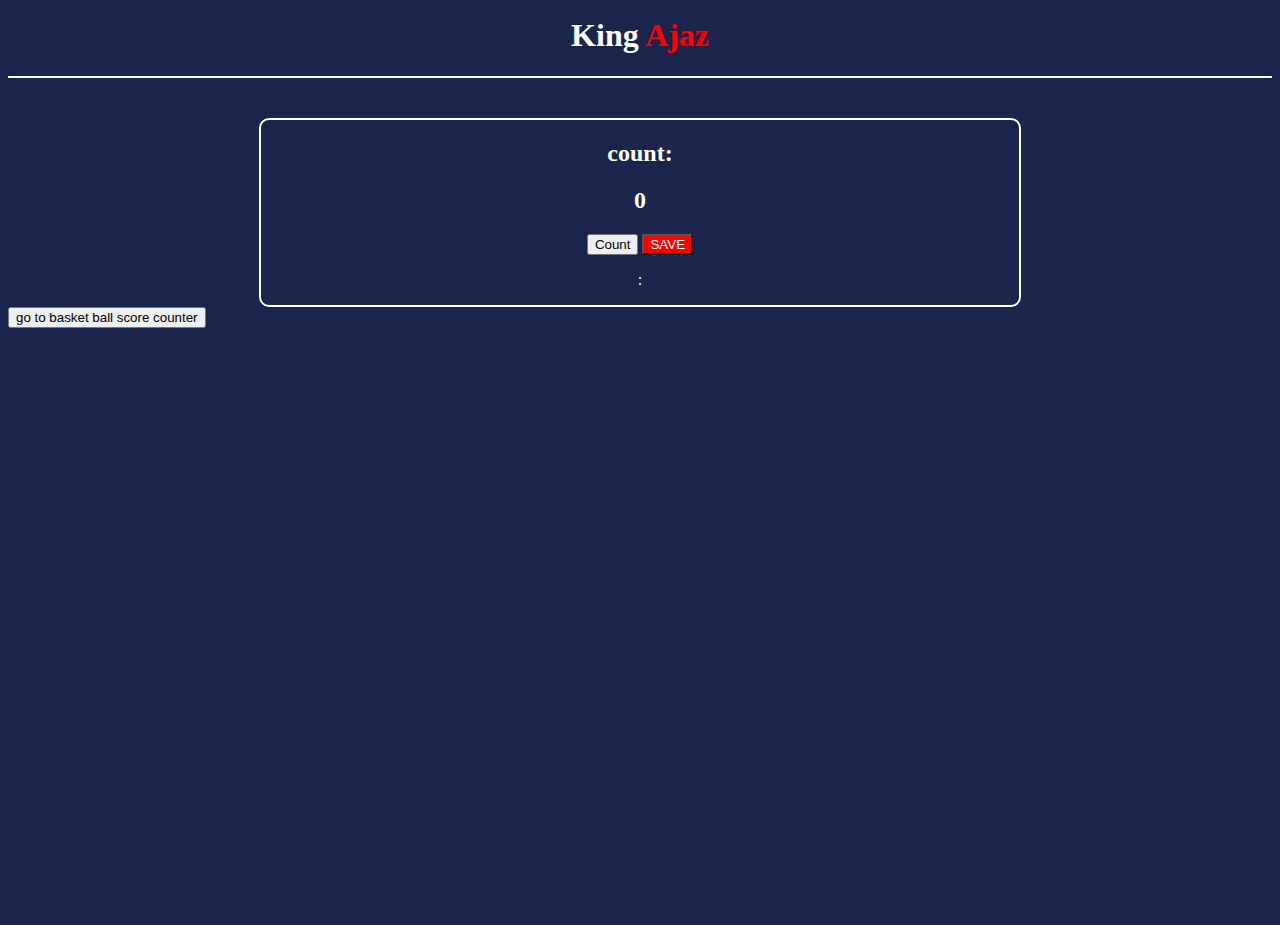
<file: index.html>
<!DOCTYPE html>
<html lang="en">
<head>
    <meta charset="UTF-8">
    <meta http-equiv="X-UA-Compatible" content="IE=edge">
    <meta name="viewport" content="width=device-width, initial-scale=1.0">
    <title>KingAjaz</title>
    <link rel="stylesheet" href="count.css">
</head>
<body>
    <div class="king">
        <h1>King <span>Ajaz</span></h1>
    </div>
    <div class="counterapp">
        <h2>count:</h2> 
        <h2 id="counter">0</h2>
        <button id="increment" onclick="increase()">Count</button>
        <button id="savebutton" onclick="save()">SAVE</button>
        <p id="savehere">: </p>
    </div>
    <a href="basket.html"><button>go to basket ball score counter</button></a>
    <script src="index.js"></script>
</body> 
</html>
</file>
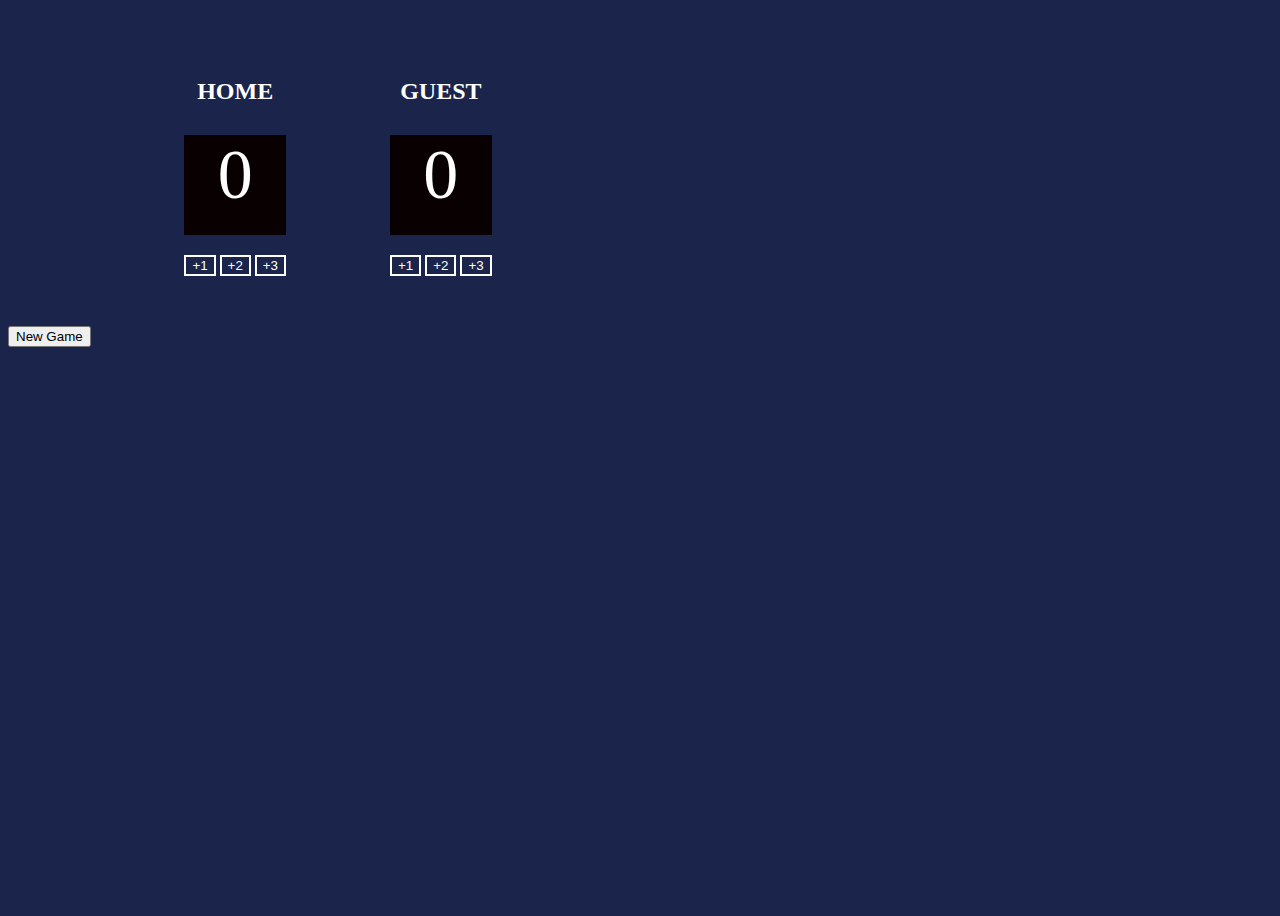
<file: basket.html>
<!DOCTYPE html>
<html lang="en">
<head>
    <meta charset="UTF-8">
    <meta http-equiv="X-UA-Compatible" content="IE=edge">
    <meta name="viewport" content="width=device-width, initial-scale=1.0">
    <title>KingAjaz</title>
    <link rel="stylesheet" href="count.css">
</head>
<body>
  <!-- <img src="APPAREL.png" alt="logo" width="100px" height="100px">
  <h2>Logo Image</h2>
  <button onclick="buttonR()" >Purchase -$149</button>
  <p id="error"></p>   -->
  <main>
    <div class="all">
        <div id="homed">
            <h2>HOME</h2>
            <div id="score">
                <p id="home-el">0</p>
            </div>
            <button class="plus" onclick="plus1()">+1</button>
            <button class="plus" onclick="plus2()">+2</button>
            <button class="plus" onclick="plus3()">+3</button>
        </div>
        <div id="homed">
            <h2>GUEST</h2>
            <div id="score">
                <p id="guest-el">0</p>
            </div>
            <button class="plus" onclick="plus11()">+1</button>
            <button class="plus" onclick="plus22()">+2</button>
            <button class="plus" onclick="plus33()">+3</button>
        </div>
    </div>
    <button class="newbutton" onclick="reset()">New Game </button>
  </main>
<script src="index.js"></script>
</body>
</html>
</file>
<file: count.css>
/* body{
    background-image: url("apparel.png") ;
   height: 100vh;
} */
body{
    background-color: #1b244a;
    height: 100vh;
}
.king{
    text-align: center;
    margin-top: -4px;
    color: white;
    border-bottom: 2px solid;
    margin-bottom: 40px;
}

.counterapp{
   max-width: 60%;
   margin: auto;
   border: 2px solid white;
   border-radius: 10px;
   text-align: center;
   color: white;
}
span{
    color: red;
}
#savebutton{
    background-color: red;
    color: white;
}
/* margin-left: 35%;
margin-right: 35%;
padding: 10px;
border: 2px solid white;
border-radius: 10px;
text-align: center; */
#score{
    background-color: #080001;
    color: white;
    height: 100px;
    margin-bottom: 20px;
    text-align: center;
    font-size: 70px;
    margin-top: -40px;
}
#homed{
    display: inline-block;
    padding: 50px;
    text-align: center;
}
.all{
    color: white;
    max-width: 80%;
   margin: auto;
}
.plus{
    background-color: #1b244a;
    border: 2px solid white;
    color: white;
}
</file>
